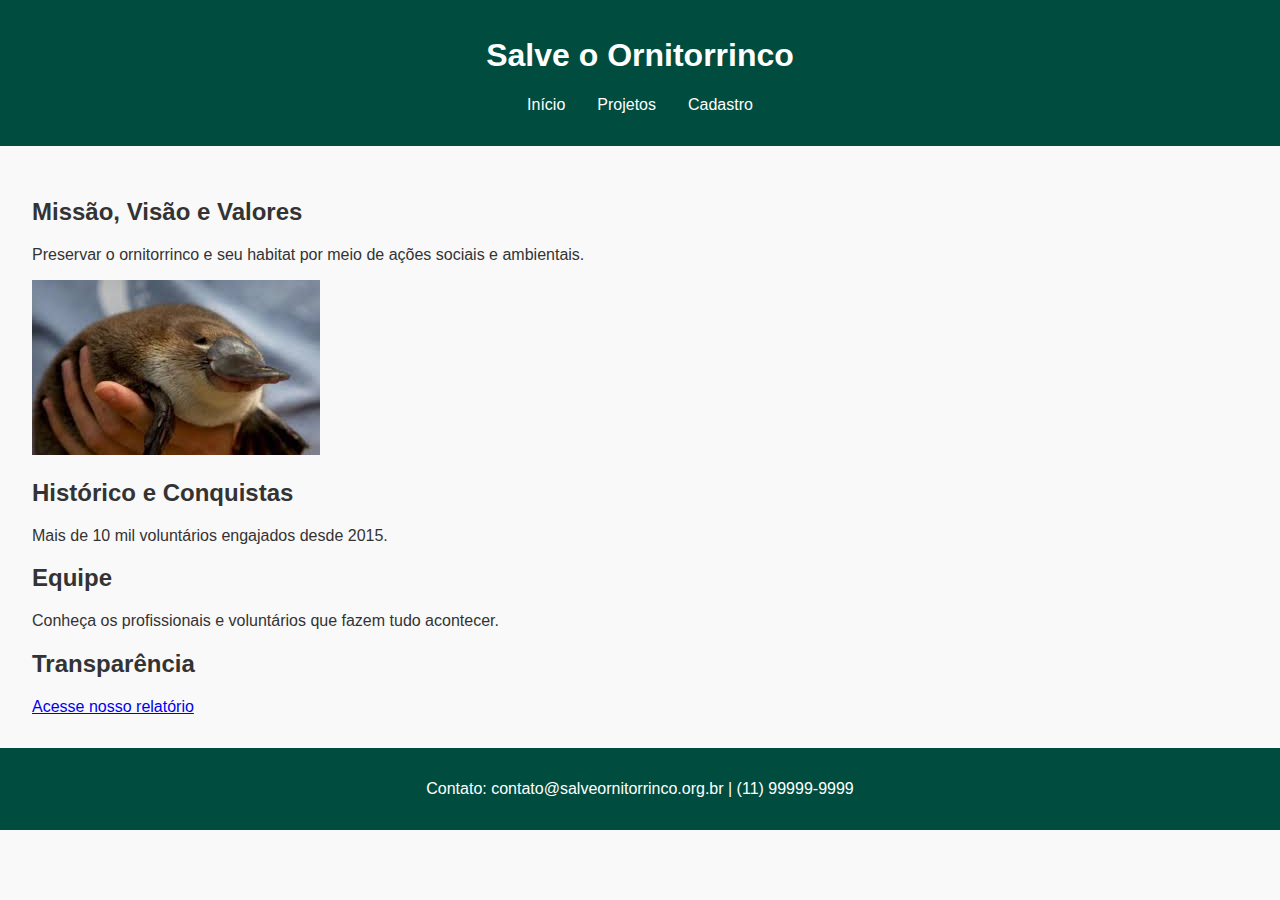
<file: index.html>
<!DOCTYPE html>
<html lang="pt-br">
<head>
  <meta charset="UTF-8" />
  <meta name="viewport" content="width=device-width, initial-scale=1.0" />
  <title>Salve o Ornitorrinco</title>
  <link rel="stylesheet" href="style.css" />
</head>
<body>
  <header>
    <h1>Salve o Ornitorrinco</h1>
    <nav>
      <ul>
        <li><a href="index.html">Início</a></li>
        <li><a href="projetos.html">Projetos</a></li>
        <li><a href="cadastro.html">Cadastro</a></li>
      </ul>
    </nav>
  </header>

  <main>
    <section>
      <h2>Missão, Visão e Valores</h2>
      <p>Preservar o ornitorrinco e seu habitat por meio de ações sociais e ambientais.</p>
      <img src="image/Missao.jpg" alt="Equipe da ONG em ação" />
    </section>

    <section>
      <h2>Histórico e Conquistas</h2>
      <p>Mais de 10 mil voluntários engajados desde 2015.</p>
    </section>

    <section>
      <h2>Equipe</h2>
      <p>Conheça os profissionais e voluntários que fazem tudo acontecer.</p>
    </section>

    <section>
      <h2>Transparência</h2>
      <a href="docs/Transparencia.pdf" target="_blank">Acesse nosso relatório</a>
    </section>
  </main>

  <footer>
    <p>Contato: contato@salveornitorrinco.org.br | (11) 99999-9999</p>
  </footer>
</body>
</html>
</file>
<file: style.css>
body {
  font-family: 'Segoe UI', sans-serif;
  margin: 0;
  padding: 0;
  background: #f9f9f9;
  color: #333;
}

header, footer {
  background: #004d40;
  color: white;
  padding: 1em;
  text-align: center;
}

nav ul {
  list-style: none;
  padding: 0;
  display: flex;
  justify-content: center;
  gap: 2em;
}

nav a {
  color: white;
  text-decoration: none;
}

main {
  padding: 2em;
}

fieldset {
  border: 1px solid #ccc;
  margin-bottom: 1em;
  padding: 1em;
}

@media (max-width: 768px) {
  nav ul {
    flex-direction: column;
  }
}
</file>
